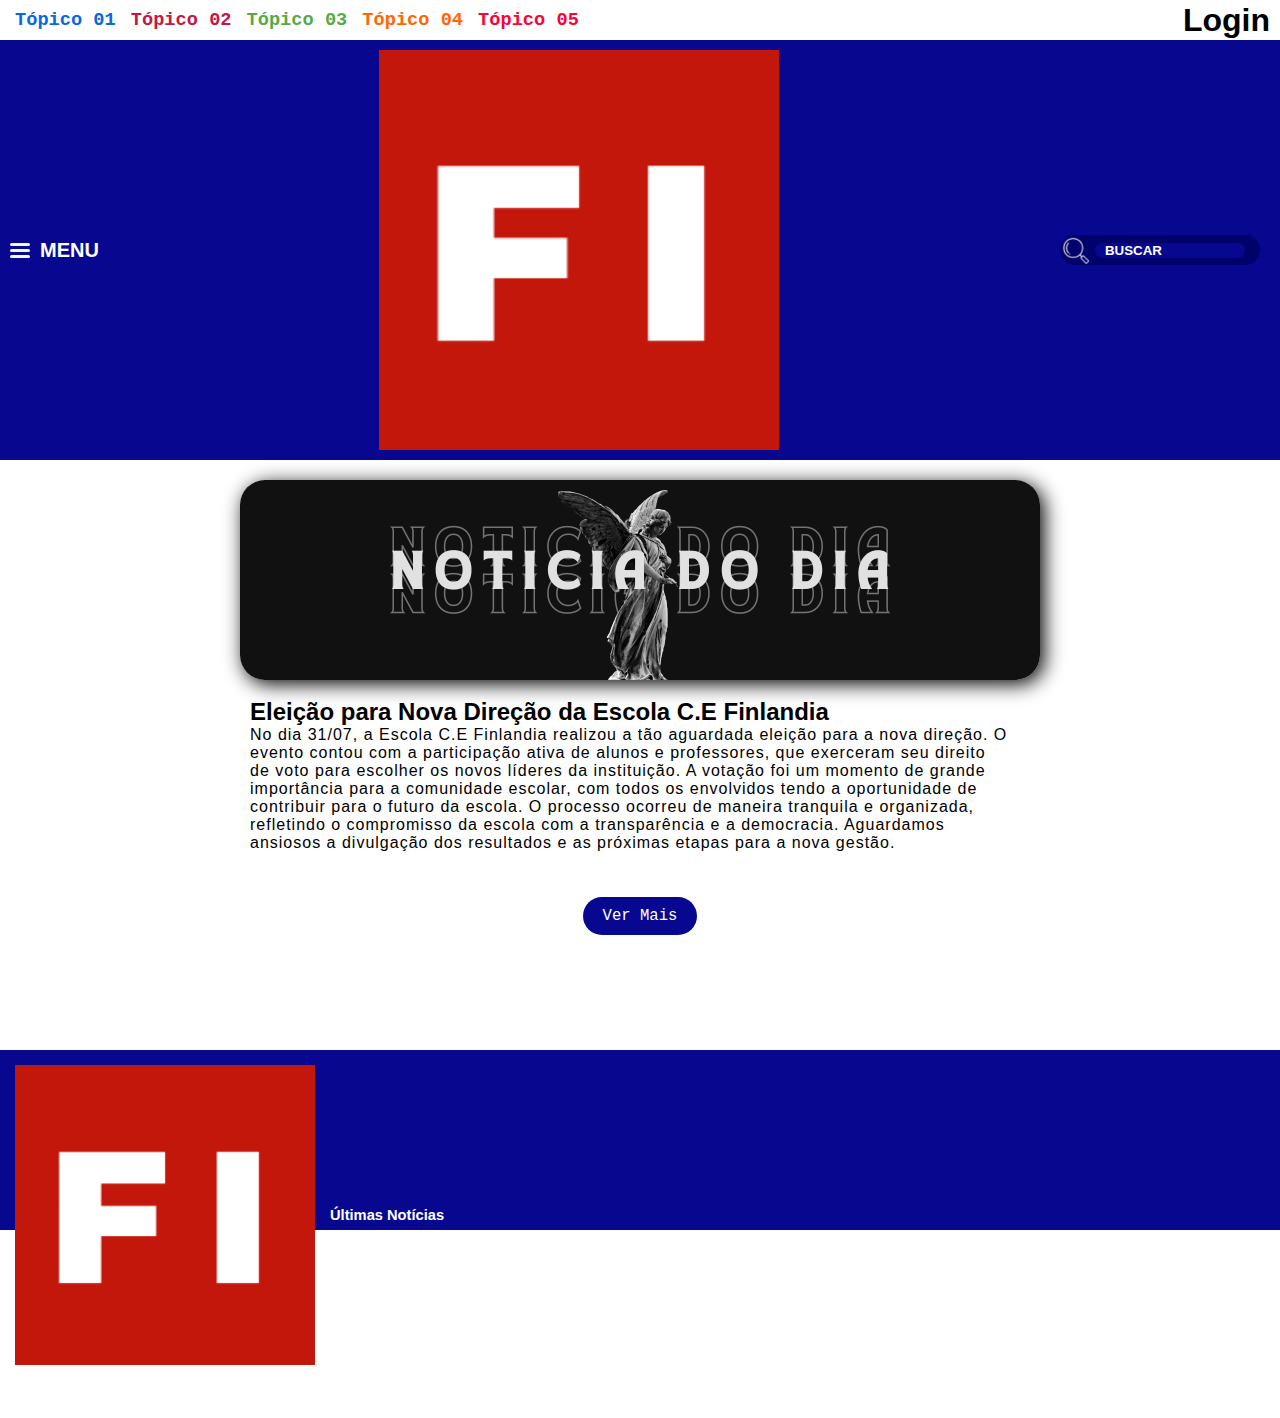
<file: index.html>
<!DOCTYPE html>
<html lang="pt-br">
<head>
    <meta charset="UTF-8">
    <meta name="viewport" content="width=device-width, initial-scale=1.0">
    <title>Jornal Finlândia</title>
    <link rel="stylesheet" href="styles/styleG.css">
    <link rel="shortcut icon" href="images/favicon.png" type="image/x-icon">
</head>
<body>
    <header>
        <nav>
            <a href="#" style="color: #0669E1;">Tópico 01</a>
            <span class="espaco"></span>
            <a href="#" style="color: #C41742;">Tópico 02</a>
            <span class="espaco"></span>
            <a href="#" style="color: #56AA48;">Tópico 03</a>
            <span class="espaco"></span>
            <a href="#" style="color: #FF6700;">Tópico 04</a>
            <span class="espaco"></span>
            <a href="#" style="color: #FB0334;">Tópico 05</a>

            <section id="entrarLog">
                <h1 id="buttonOpenPageLogin" style="cursor: pointer;">Login</h1>
                <h1 id="buttonFechaPageLogin" style="cursor: pointer; display: none;">Deslogar</h1>
            </section>
        </nav>
        <section id="secBottomHeader">
            <!--Menu-->

            <div class="menu-container" id="openMenu">
                <div class="hamburger-menu">
                    <div class="line"></div>
                    <div class="line"></div>
                    <div class="line"></div>
                </div>
                <span class="menu-text">MENU</span>
            </div>

            <!--Logo-->
            <img src="images/logo.png" id="logoJornal">

            <!--Busca-->
            <div id="busca">
                <img src="images/lupa.png"> <input type="text" id="pesquisa" placeholder="BUSCAR">
            </div>
        </section>
    </header>

    <main id="principal">
        <section class="noticias">
            <section class="not" id="noticiaDoDia">
                <img src="images/logos noticias/noticisa testes/CAPA NOTICIA.png" class="noticia-img">
                <br>
                <h1>Eleição para Nova Direção da Escola C.E Finlandia</h1>
                <article class="descrição">
                    No dia 31/07, a Escola C.E Finlandia realizou a tão aguardada eleição para a nova direção. O evento contou com a participação ativa de alunos e professores, que exerceram seu direito de voto para escolher os novos líderes da instituição. A votação foi um momento de grande importância para a comunidade escolar, com todos os envolvidos tendo a oportunidade de contribuir para o futuro da escola. O processo ocorreu de maneira tranquila e organizada, refletindo o compromisso da escola com a transparência e a democracia. Aguardamos ansiosos a divulgação dos resultados e as próximas etapas para a nova gestão.
                </article>
                <a href="pages/noticias/noticiaDodia.html" class="ver-mais">Ver Mais</a>
            </section>
        </section>
    
        <section id="menuOpen">
            <nav id="menuNav">
                <a>
                </a>

                <a href="#">
                    <h1> - Página inicial</h1>
                </a>
    
                <a href="#">
                    <h1> - Notícias do dia</h1>
                </a>
    
                <a href="#">
                    <h1> - Membros do grêmio</h1>
                </a>
            </nav>
    
            <article id="redesSociais">
                <a href="#">
                    <img src="images/logoRedesSociais/instagram.png" class="iconsRedes">
                </a>
    
                <a href="#">
                    <img src="images/logoRedesSociais/radio.png" class="iconsRedes" id="radioMaior">
                </a>
    
                <a href="#">
                    <img src="images/logoRedesSociais/whatssap.png" class="iconsRedes" id="whatsappMaior">
                </a>
    
            </article>
        </section>
    </main>


    <footer>
        <section id="footerTop">
            <img src="images/logo.png" id="logoJornalFooter"> <p style="cursor: pointer;">Últimas Notícias</p>
        </section>

        <section id="footerBottom">
            <section id="footerBottomLeft">
                <p>© Copyright 2023-2024 Escola Finlândia e José V.B.</p>
            </section>

            <section id="footerBottomRight">
                <a href="#">Política de Privacidade</a>
                <p>|</p>
                <a href="#">Minha Conta</a>
                <p>|</p>
                <a href="#">Anuncie Conosco</a>
            </section>
        </section>
    </footer>

    <script src="scripts/index.js"></script>
</body>
</html>
</file>
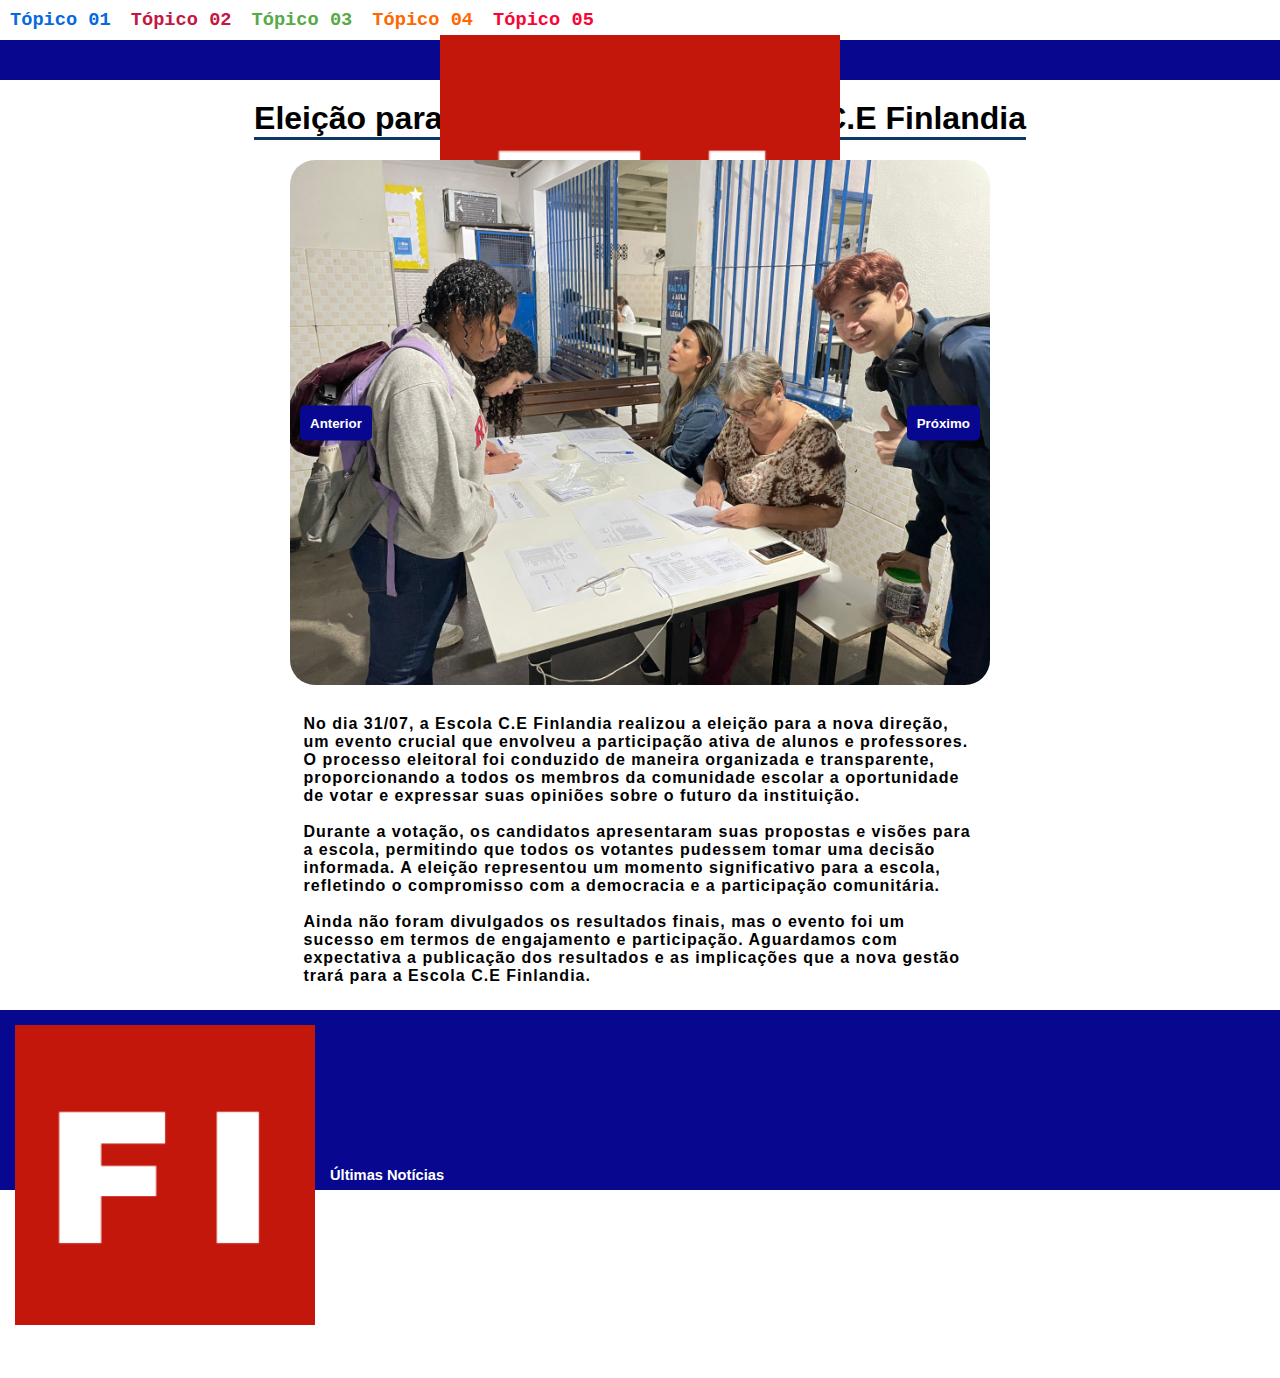
<file: pages/noticias/noticiaDodia.html>
<!DOCTYPE html>
<html lang="pt-br">
<head>
    <meta charset="UTF-8">
    <meta name="viewport" content="width=device-width, initial-scale=1.0">
    <title>Jornal Finlândia</title>
    <link rel="stylesheet" href="../../styles/styleG.css">
    <link rel="stylesheet" href="../styles/style.css">
    <link rel="shortcut icon" href="../../images/favicon.png" type="image/x-icon">
</head>
<body>
    <header style="width: 100dvw;">
        <nav>
            <a href="#" style="color: #0669E1;">Tópico 01</a>
            <span class="espaco"></span>
            <a href="#" style="color: #C41742;">Tópico 02</a>
            <span class="espaco"></span>
            <a href="#" style="color: #56AA48;">Tópico 03</a>
            <span class="espaco"></span>
            <a href="#" style="color: #FF6700;">Tópico 04</a>
            <span class="espaco"></span>
            <a href="#" style="color: #FB0334;">Tópico 05</a>
        </nav>
        <section id="secBottomHeader">
            <!--Menu-->
            <div class="menu-container" style="display: none;">
                <div class="hamburger-menu">
                    <div class="line"></div>
                    <div class="line"></div>
                    <div class="line"></div>
                </div>
                <span class="menu-text">MENU</span>
            </div>
            <!--Logo-->
            <a href="../../index.html" id="aLogo" style="margin: auto;"><img src="../../images/logo.png" id="logoJornal"></a>
            <!--Busca-->
            <div id="busca" style="display: none;">
                <img src="../../images/lupa.png"> <input type="text" id="pesquisa" placeholder="BUSCAR">
            </div>
        </section>
    </header>

    <main>
        <h1 style="margin-top: 20px; border-bottom: 3px solid #0e3769;">Eleição para Nova Direção da Escola C.E Finlandia</h1>
        <section class="images">
            <div class="image-wrapper">
                <img src="../../images/logos noticias/noticisa testes/IMG-20240731-WA0008.jpg" class="active">
                <img src="../../images/logos noticias/noticisa testes/IMG-20240731-WA0009.jpg"> 
                <img src="../../images/logos noticias/noticisa testes/IMG-20240731-WA0010.jpg">
                <img src="../../images/logos noticias/noticisa testes/IMG-20240731-WA0011.jpg">
                <img src="../../images/logos noticias/noticisa testes/IMG-20240731-WA0012.jpg">
                <img src="../../images/logos noticias/noticisa testes/IMG-20240731-WA0013.jpg">
                <img src="../../images/logos noticias/noticisa testes/IMG-20240731-WA0014.jpg">
                <img src="../../images/logos noticias/noticisa testes/IMG-20240731-WA0015.jpg">
                <img src="../../images/logos noticias/noticisa testes/IMG-20240731-WA0016.jpg">
                <img src="../../images/logos noticias/noticisa testes/IMG-20240731-WA0017.jpg">
                <img src="../../images/logos noticias/noticisa testes/IMG-20240731-WA0018.jpg">
                <img src="../../images/logos noticias/noticisa testes/IMG-20240731-WA0019.jpg">
                <img src="../../images/logos noticias/noticisa testes/IMG-20240731-WA0020.jpg">
                <img src="../../images/logos noticias/noticisa testes/IMG-20240731-WA0021.jpg">
                <img src="../../images/logos noticias/noticisa testes/IMG-20240731-WA0022.jpg">
                <img src="../../images/logos noticias/noticisa testes/IMG-20240731-WA0023.jpg">
                <img src="../../images/logos noticias/noticisa testes/IMG-20240731-WA0024.jpg">
                <img src="../../images/logos noticias/noticisa testes/IMG-20240731-WA0025.jpg">
                <img src="../../images/logos noticias/noticisa testes/IMG-20240731-WA0026.jpg">
                <img src="../../images/logos noticias/noticisa testes/IMG-20240731-WA0027.jpg">
                <img src="../../images/logos noticias/noticisa testes/IMG-20240731-WA0028.jpg">
                <img src="../../images/logos noticias/noticisa testes/IMG-20240731-WA0029.jpg">
                <img src="../../images/logos noticias/noticisa testes/IMG-20240731-WA0030.jpg">
                <img src="../../images/logos noticias/noticisa testes/IMG-20240731-WA0031.jpg">
                <img src="../../images/logos noticias/noticisa testes/IMG-20240731-WA0032.jpg">
                <img src="../../images/logos noticias/noticisa testes/IMG-20240731-WA0033.jpg">
                <img src="../../images/logos noticias/noticisa testes/IMG-20240731-WA0034.jpg">
                <img src="../../images/logos noticias/noticisa testes/IMG-20240731-WA0035.jpg">
            </div>
            <button class="prev">Anterior</button>
            <button class="next">Próximo</button>
        </section>

        <p class="descriçãoCompleta">
            No dia 31/07, a Escola C.E Finlandia realizou a eleição para a nova direção, um evento crucial que envolveu a participação ativa de alunos e professores. O processo eleitoral foi conduzido de maneira organizada e transparente, proporcionando a todos os membros da comunidade escolar a oportunidade de votar e expressar suas opiniões sobre o futuro da instituição.
            <br>
            <br>
            Durante a votação, os candidatos apresentaram suas propostas e visões para a escola, permitindo que todos os votantes pudessem tomar uma decisão informada. A eleição representou um momento significativo para a escola, refletindo o compromisso com a democracia e a participação comunitária.
            <br>
            <br>
            Ainda não foram divulgados os resultados finais, mas o evento foi um sucesso em termos de engajamento e participação. Aguardamos com expectativa a publicação dos resultados e as implicações que a nova gestão trará para a Escola C.E Finlandia.
        </p>

        <!--
        <div id="videos">
            <div class="video-container">
                <div class="video-wrapper">
                    <video src="../../videos/Destaques da semana- Biden desiste de candidatura, eleições na Venezuela e abertura das Olimpíadas.mp4" class="active" controls></video>
                    <video src="../../videos/Joe Biden anuncia desistência da disputa presidencial dos Estados Unidos - AGORA CNN.mp4" controls></video>
                </div>
            </div>
            <div id="navigation">
                <button id="prev">Anterior</button>
                <button id="next">Próximo</button>
            </div>
        </div>

        <p class="descriçãoCompleta">
            Lorem ipsum, dolor sit amet consectetur adipisicing elit. Rerum, perferendis ducimus. Sit molestias maxime dolorem asperiores iusto odit veritatis accusantium! Repudiandae, similique quae nulla distinctio itaque veniam vero excepturi fugit? Lorem ipsum dolor sit amet consectetur adipisicing elit. Quis optio minima voluptatem, vitae fugit officiis delectus a voluptate libero eaque ipsa placeat, reiciendis maxime enim quas pariatur mollitia? Quaerat, repudiandae. Lorem ipsum dolor sit amet consectetur adipisicing elit. Modi consequatur dolor in velit sed iste adipisci commodi corrupti quas rerum voluptatem a, explicabo architecto illo ullam officiis? Nihil, aut autem. Lorem ipsum dolor sit amet consectetur adipisicing elit. Pariatur nemo praesentium sit natus obcaecati consequatur, nesciunt cum placeat ex, qui odio nobis harum? Doloremque officia sed similique doloribus, veritatis vero! Lorem ipsum dolor sit amet consectetur adipisicing elit. Numquam dicta magnam dolore eaque, hic nulla delectus, accusamus eos magni maiores iusto? Dolorum doloribus inventore aut minima dolores placeat blanditiis nisi? Lorem ipsum dolor, sit amet consectetur adipisicing elit. Perferendis quo doloribus aliquid repellat accusamus assumenda cum doloremque voluptates saepe recusandae. Delectus minima architecto perferendis doloremque natus eveniet in quis ipsum! Lorem ipsum dolor, sit amet consectetur adipisicing elit. Quas voluptas in sint velit quam exercitationem qui nihil eum ad provident laborum officiis aperiam, praesentium ullam quibusdam deleniti tempore ut soluta. Lorem ipsum dolor sit amet consectetur, adipisicing elit. Similique recusandae dicta doloremque perferendis sapiente assumenda sequi ad fugiat, labore corporis obcaecati tempora vel! Delectus esse quidem iusto accusamus dolorem minima.
        </p>
            -->
    </main>
    
    <footer>
        <section id="footerTop">
            <img src="../../images/logo.png" id="logoJornalFooter"> <p style="cursor: pointer;">Últimas Notícias</p>
        </section>

        <section id="footerBottom">
            <section id="footerBottomLeft">
                <p>© Copyright 2023-2024 Escola Finlândia e José V.B.</p>
            </section>

            <section id="footerBottomRight">
                <a href="#">Política de Privacidade</a>
                <p>|</p>
                <a href="#">Minha Conta</a>
                <p>|</p>
                <a href="#">Anuncie Conosco</a>
            </section>
        </section>
    </footer>

    <script>
        document.addEventListener('DOMContentLoaded', () => {
            // Imagens do carrossel
            const imagesWrapper = document.querySelector('.image-wrapper');
            const images = document.querySelectorAll('.images img');
            const prevImageButton = document.querySelector('.prev');
            const nextImageButton = document.querySelector('.next');

            let imageIndex = 0;

            function updateImages() {
                const offset = -imageIndex * 100; // Ajuste o percentual para o número de imagens
                imagesWrapper.style.transform = `translateX(${offset}%)`;
            }

            function showPrevImage() {
                imageIndex = (imageIndex > 0) ? imageIndex - 1 : images.length - 1;
                updateImages();
            }

            function showNextImage() {
                imageIndex = (imageIndex < images.length - 1) ? imageIndex + 1 : 0;
                updateImages();
            }

            prevImageButton.addEventListener('click', showPrevImage);
            nextImageButton.addEventListener('click', showNextImage);

            // Add swipe support for images
            let startX;
            imagesWrapper.addEventListener('mousedown', (e) => {
                startX = e.pageX;
                imagesWrapper.style.cursor = 'grabbing';
            });

            imagesWrapper.addEventListener('mouseup', (e) => {
                const endX = e.pageX;
                const distance = startX - endX;

                if (Math.abs(distance) > 50) {
                    if (distance > 0) {
                        showNextImage();
                    } else {
                        showPrevImage();
                    }
                }
                imagesWrapper.style.cursor = 'grab';
            });

            imagesWrapper.style.cursor = 'grab';

            // Vídeos do carrossel
            const videoWrapper = document.querySelector('.video-wrapper');
            const videos = document.querySelectorAll('.video-container video');
            const prevVideoButton = document.getElementById('prev');
            const nextVideoButton = document.getElementById('next');

            let videoIndex = 0;

            function updateVideos() {
                videos.forEach((video, index) => {
                    video.classList.toggle('active', index === videoIndex);
                });
            }

            function showPrevVideo() {
                videoIndex = (videoIndex > 0) ? videoIndex - 1 : videos.length - 1;
                updateVideos();
            }

            function showNextVideo() {
                videoIndex = (videoIndex < videos.length - 1) ? videoIndex + 1 : 0;
                updateVideos();
            }

            prevVideoButton.addEventListener('click', showPrevVideo);
            nextVideoButton.addEventListener('click', showNextVideo);

            // Add swipe support for videos
            let startXVideo;
            videoWrapper.addEventListener('mousedown', (e) => {
                startXVideo = e.pageX;
                videoWrapper.style.cursor = 'grabbing';
            });

            videoWrapper.addEventListener('mouseup', (e) => {
                const endXVideo = e.pageX;
                const distanceVideo = startXVideo - endXVideo;

                if (Math.abs(distanceVideo) > 50) {
                    if (distanceVideo > 0) {
                        showNextVideo();
                    } else {
                        showPrevVideo();
                    }
                }
                videoWrapper.style.cursor = 'grab';
            });

            videoWrapper.style.cursor = 'grab';

            // Inicializa com o primeiro vídeo ativo
            updateVideos();
        });
        
    </script>
</body>
</html>
</file>
<file: styles/styleG.css>
@charset "UTF-8";

* {
    margin: 0;
    padding: 0;
}

body {
    overflow-x: hidden;
}

header {
    width: 100vw;
}

header > nav {
    height: 40px;
    display: flex;
    flex-wrap: wrap;
    align-items: center;
}

header > nav > a {
    color: black;
    font-family: monospace;
    font-weight: bolder;
    font-size: 14pt;
    text-decoration: none;
    margin-left: 15px;
    cursor: pointer;
}

.menu-container {
    display: flex;
    align-items: center;
    color: white;
    font-family: Arial, Helvetica, sans-serif;
    cursor: pointer;
}

.hamburger-menu {
    display: flex;
    flex-direction: column;
    justify-content: space-between;
    width: 20px;
    height: 15px;
    margin-right: 10px;
}

.hamburger-menu .line {
    background-color: aliceblue;
    height: 3px;
    border-radius: 2px;
}

.menu-text {
    font-size: 20px;
    font-weight: bold;
}

.openMenu {
    display: none;
}

#secBottomHeader {
    display: flex;
    flex-direction: row;
    background-color: rgb(7, 7, 143); /*#C4170C*/
    transition: top 0.3s;
    justify-content: space-between;
    align-items: center;
    padding: 10px;
}

#secBottomHeader.fixed {
    position: fixed;
    top: 0;
    left: 0;
    width: 100%;
    z-index: 1000;
}

#logoJornal {
    width: 400px;
    cursor: pointer;
}

#entrarLog {
    font-family: Arial, Helvetica, sans-serif;
    position: absolute;
    right: 10px;
}

#busca {
    cursor: pointer;
    display: flex;
    align-items: center;
    background-color: rgb(1, 1, 107);
    color: white;
    border-radius: 25px;
    font-family: Arial, Helvetica, sans-serif;
    font-weight: bolder;
    width: 200px;
    height: 30px;
    margin-right: 10px;
}

#busca > img {
    width: 30px;
    height: 30px;
    margin-right: 5px;
}

#pesquisa {
    width: 75%;
    border: none;
    outline: none;
    background-color: rgb(7, 7, 143);
    border-radius: 25px;
    font-weight: bolder;
    color: white;
    text-indent: 3px;
}

#pesquisa::placeholder {
    font-weight: bolder;
    color: white;
    text-indent: 10px;
}

#principal {
    font-family: Arial, Helvetica, sans-serif;
    display: flex;
    flex-direction: column;
    padding: 20px;
}

.noticias {
    display: flex;
    flex-direction: column;
    align-items: center;
}

.not {
    width: 100%;
    height: 500px;
    max-width: 800px;
    margin-bottom: 50px;
    display: flex;
    flex-direction: column;
    border-top-left-radius: 25px;
    border-top-right-radius: 25px;
    transition: 1s;
}

.not:hover {
    width: 100%;
    background-color: rgb(7, 7, 143);
    border-top-left-radius: 25px;
    border-top-right-radius: 25px;
    color: white;
    transition: 1s;
}

.not > img {
    border-radius: 25px;
    box-shadow: 4px 4px 20px 0px black;
    cursor: pointer;
    width: 100%;
}

.not > a {
    background-color: rgb(7, 7, 143); /*#C4170C*/
    color: white; 
    text-decoration: none;
    font-size: 1.2em;
    font-family: monospace;
    text-align: center;
    border-radius: 25px;
    margin: auto;
    padding: 10px 20px;
}

.not > h1 {
    font-size: 1.5em;
    margin-left: 10px;
}

.descrição {
    font-family: 'Gill Sans', 'Gill Sans MT', Calibri, 'Trebuchet MS', sans-serif;
    letter-spacing: 1px;
    width: 100%;
    max-width: 760px;
    margin-left: 10px;
}

#locEsola {
    text-align: center;
    border: 2px solid black;
    padding: 10px;
    margin: 20px 0;
}

.iconsRedes {
    width: 50px;
}

#menuOpen {
    background-color: rgb(7, 7, 143); /*#C4170C*/
    width: 200px;
    height: 100vh;
    display: none;
    flex-direction: column;
    position: fixed;
    left: 0;
    top: 90px;
}

#menuOpen > nav {
    display: flex;
    flex-direction: column;
    justify-content: center;
    border-bottom: 3px solid white;
}

#menuOpen > nav > a {
    margin: auto;
    color: white;
    text-decoration: none;
}

#redesSociais {
    display: flex;
    flex-direction: column;

    height: 290px;
    background-color: rgb(7, 7, 143);
}

#redesSociais > a {
    margin: auto;
}

#redesSociais > a > img#radioMaior {
    width: 65px;
}

#whatssapMAior {
    width: 65px;
}

footer {
    width: 100vw;
    height: 20vh;
    background-color: rgb(7, 7, 143); /*#C4170C*/
}

#footerTop {
    color: white;
    display: flex;
    align-items: center;
    font-family: Arial, Helvetica, sans-serif;
    font-size: 11pt;
    font-weight: bolder;
    padding: 15px;
}

#footerBottom {
    display: flex;
    justify-content: space-between;
    padding: 10px 15px;
}

#footerBottomLeft {
    color: white;
    font-family: Arial, Helvetica, sans-serif;
    font-weight: bolder;
}

#footerBottomRight {
    display: flex;
    align-items: center;
    color: white;
    font-family: Arial, Helvetica, sans-serif;
    font-weight: bolder;
}

#footerBottomRight > a {
    color: white;
    text-decoration: none;
    margin: 0 10px;
    cursor: pointer;
}

#footerBottomRight > a:hover {
    color: rgb(5, 5, 255);
}

#footerBottomRight > p {
    margin: 0 10px;
    cursor: pointer;
}

#logoJornalFooter {
    width: 300px;
    margin-right: 15px;
    cursor: pointer;
}

/* Media Queries */

@media (max-width: 768px) {

    header > nav a {
        font-size: 10pt;
    }

    #secBottomHeader {
        flex-direction: column;
        align-items: center;
    }

    #locEscolaIfr {
        width: 400px;
    }

    #busca {
        margin-top: 10px;
    }

    #principal {
        padding: 10px;
    }

    .not {
        width: 100%;
        margin-bottom: 20px;
    }

    .descrição {
        width: 100%;
    }

    footer {
        height: 200px;
    }

    #locEsola {
        position: static;
        margin: 20px 0;
    }

    #footerTop {
        flex-direction: column;
        align-items: center;
    }

    #footerBottom {
        flex-direction: column;
        align-items: center;
    }

    #footerBottomRight > a {
        margin: 5px 0;
    }

    #footerBottomRight > p {
        margin: 10px 10px;
    }
}

@media (max-width: 480px) {

    #buttonOpenPageLogin {
        font-size: 9pt;
    }

    header > nav a {
        font-size: 7pt;
    }

    .menu-container {
        position: static;
    }

    #secBottomHeader {
        flex-direction: column;
    }

    #busca {
        width: 100%;
        margin: 10px 0;
    }

    #pesquisa {
        width: 85%;
    }

    .not {
        width: 100%;
        height: 600px;
        margin-bottom: 20px;
    }

    .not > h1 {
        font-size: 1.2em;
    }

    .not > a {
        font-size: 1em;
        padding: 10px;
    }

    #locEsola iframe {
        width: 100%;
        height: auto;
    }

    footer {
        height: auto;
        height: 350px;
        padding: 20px 0;
    }

    #footerTop {
        flex-direction: column;
        text-align: center;
        justify-content: center;
        height: 20vh;
    }

    #footerBottomLeft {
        margin-bottom: 1px;
    }

    #footerBottomLeft > p {
        font-size: 8pt;
    }

    #footerBottom {
        flex-direction: column;
        align-items: center;
    }

    #footerBottomRight {
        flex-direction: column;
        align-items: center;
    }

    #footerBottomRight > a {
        margin-top: 15px;
    }

    
    #footerBottomRight > p {
        display: none;
    }

    #redesSociais {
        height: 300px;
    }

    .menu-container {
        position: absolute;
        left: 10px;
        top: 10px;
    }

    #logoJornal {
        width: 300px;
        margin-top: 40px;
        cursor: pointer;
    }
}
</file>
<file: pages/styles/style.css>
@charset "UTF-8";

body {
    overflow-x: hidden;
}

* {
    margin: 0;
    padding: 0;
    box-sizing: border-box;
}

main {
    width: 100%;
    display: flex;
    flex-direction: column;
    align-items: center;
    font-family: Arial, Helvetica, sans-serif;
    margin-bottom: 15px;
    padding: 0 10px;
}

#secBottomHeader {
    display: flex;
    flex-direction: column;
    height: 40px;
}

#aLogo {
    position: absolute;
    top: 35px;
}

.images {
    position: relative;
    width: 100%;
    max-width: 700px;
    height: auto;
    overflow: hidden;
    margin: 20px auto;
}

.image-wrapper {
    display: flex;
    transition: transform 0.5s ease-in-out;
    width: 100%;
    height: 100%;
}

.images img {
    width: 100%;
    height: auto;
    object-fit: cover;
    border-radius: 25px;
    flex-shrink: 0;
}

.video-container {
    position: relative;
    width: 100%;
    max-width: 750px;
    height: auto;
    overflow: hidden;
    margin: 15px auto;
}

.video-wrapper {
    display: flex;
    transition: transform 0.5s ease-in-out;
    width: 100%;
    height: 100%;
}

.video-container video {
    width: 100%;
    height: auto;
    object-fit: cover;
    border-radius: 25px;
    flex-shrink: 0;
    display: none;
}

.video-container video.active {
    display: block;
}

#navigation {
    display: flex;
    flex-direction: row;
    align-items: center;
    justify-content: center;
    width: 100%;
    height: 30px;
    margin: 10px 0;
}

#navigation > button {
    margin: 5px;
    width: 100px;
    height: 30px;
    border-radius: 10px;
    outline: none;
    border: 1px solid white;
    background-color: rgb(7, 7, 143);
    color: white;
    font-weight: bolder;
}

header nav a {
    margin: 0 10px;
}

.descriçãoCompleta {
    width: 55%;
    width: 55%;
    font-weight: bolder;
    letter-spacing: 1px;
    padding: 10px;
}

#videos {
    background-color: rgb(7, 7, 143);
    color: white;
    border-radius: 25px;
    display: flex;
    flex-direction: column;
    align-items: center;
    justify-content: center;
    font-family: monospace;
    font-size: 1em;
    width: 100%;
    max-width: 800px;
    margin: 15px 0;
    padding: 10px;
}

button.prev, button.next {
    position: absolute;
    top: 50%;
    transform: translateY(-50%);
    background-color: rgb(7, 7, 143);
    color: white;
    border: none;
    padding: 10px;
    cursor: pointer;
    border-radius: 5px;
    font-weight: bold;
}

button.prev {
    left: 10px;
}

button.next {
    right: 10px;
}

/* Responsividade */
@media (max-width: 768px) {
    header nav {
        flex-direction: column;
    }

    header nav a {
        margin: 5px 0;
    }

    .images,
    .video-container {
        width: 100%;
    }

    #videos {
        width: 100%;
    }
}

@media (max-width: 480px) {
    header {
        width: 100%;
    }

    main > h1 {
        font-size: 2em;
    }

    #navigation > button {
        width: 80px;
        height: 25px;
    }

    .descriçãoCompleta {
        font-size: 0.9em;
        width: 100%;
    }

    .menu-container {
        position: absolute;
        left: 10px;
        top: 10px;
    }

    #aLogo {
        position: absolute;
        top: 3px; /* A posição da logo será de 3px do topo */
    }
}
</file>
